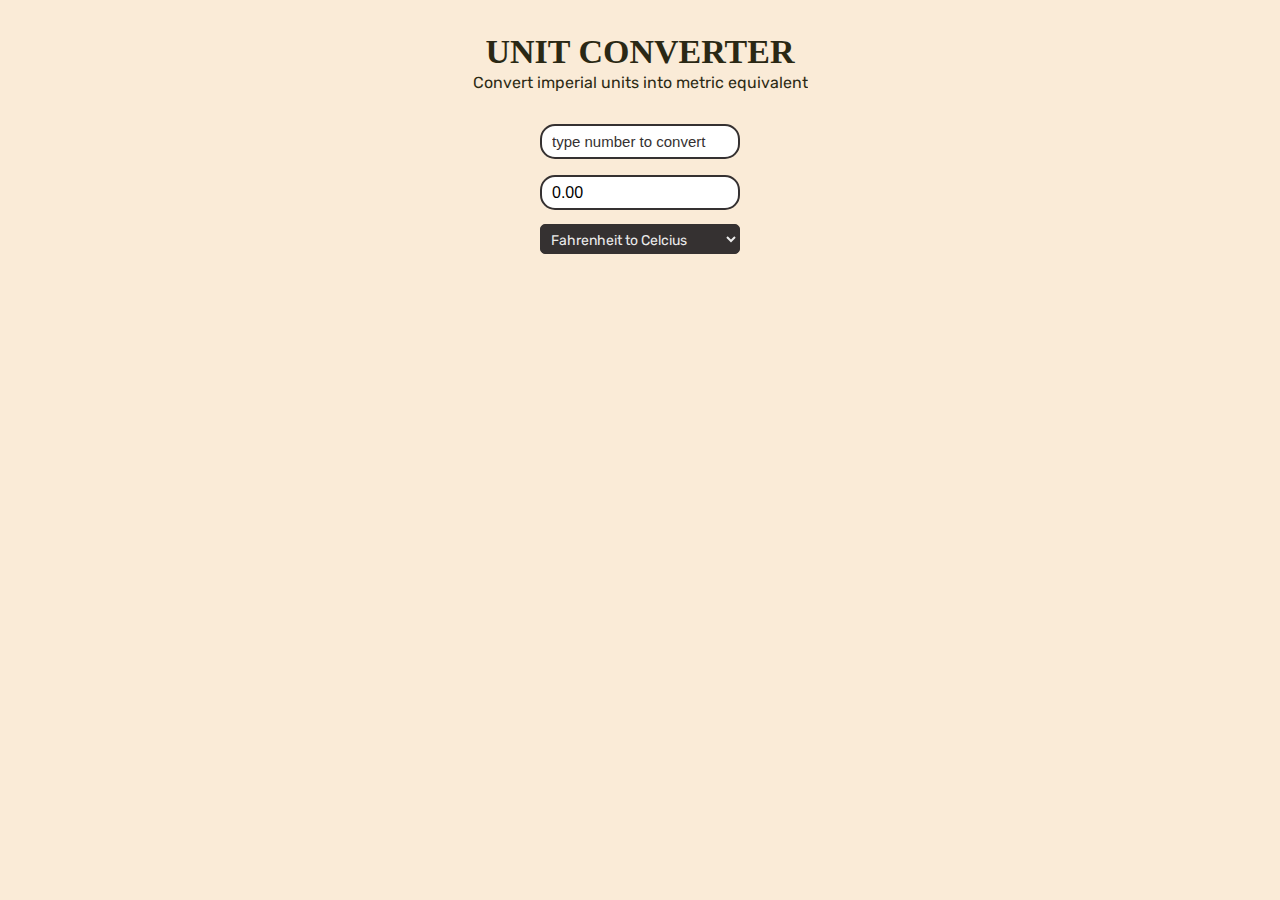
<file: index.html>
<!DOCTYPE html>
<html lang="en">
  <head>
    <meta charset="UTF-8" />
    <link rel="stylesheet" href="style.css" />
    <link rel="icon" type="image/png" href="favicon.png" />
    <meta http-equiv="X-UA-Compatible" content="IE=edge" />
    <meta name="viewport" content="width=device-width, initial-scale=1.0" />
    <title>Unit Converter</title>
  </head>
  <body>
    <h1>Unit Converter</h1>
    <p>Convert imperial units into metric equivalent</p>
    <section>
      <input
        type="number"
        placeholder="type number to convert"
        name="input"
        id="input"
      />
      <input type="number" placeholder="view conversion" name="output" id="output" />
      <select id="inputUnit">
        <option value="Fahrenheit to Celcius">Fahrenheit to Celcius</option>
        <option value="Pounds to Kilograms">Pounds to Kilograms</option>
        <option value="Gallons to Litres">Gallons to Litres</option>
        <option value="Miles to Kilometers">Miles to Kilometers</option>
      </select>
    </section>

    <!-- script file -->
    <script type="text/javascript" src="src/converter.js"></script>
  </body>
</html>
</file>
<file: style.css>
@import url("https://fonts.googleapis.com/css2?family=Rubik:wght@300;400;500&display=swap");

*, *::before, *::after {
  margin: 0;
  padding: 0;
  list-style: none;
  outline: none;
  box-sizing: border-box;
  -webkit-tap-highlight-color: rgba(0, 0, 0, 0);
}
body {
  font: 400 16px/120% "Rubik", sans-serif;
  color: #353131;
  padding: 2em 0;
  height: 100%;
  display: flex;
  flex-direction: column;
  align-items: center;
  justify-content: center;
  background-color: antiquewhite;
}
h1, p {
  text-align: center;
  color: #141301;
  opacity: 0.9;
}
h1 {
  text-transform: uppercase;
  font: bold 34px/120% Georgia, serif;
}
section {
  margin-top: 1em;
  padding: 0 2em 0;
  display: flex;
  justify-content: center;
  flex-direction: column;
  align-items: center;
}
input[type="number"] {
  height: 2.2em;
  width: 200px;
  font-size: 1em;
  min-width: 100%;
  padding: 10px;
  border: 2px solid #353131;
  border-radius: 15px;
  outline: none;
  margin: 1em 0 0;
}
input:focus {
  border: 2px solid #353131;
}
input::placeholder{
  color: #353131;
  font-size: 15px;
}
select {
  height: 30px;
  width: 200px;
  font: 400 14px/120% "Rubik", sans-serif;
  background-color: #353131;
  color: rgb(235, 235, 235);
  border: 1px solid #353131;
  border-radius: 5px;
  outline: none;
  padding: 0.4em;
  margin: 1em 0;
}
@media only screen and (max-width: 426px) {
  h1 {
    font-size: 24px;
  }
  p, input[type="number"], input::placeholder {
    font-size: 14px;
  }
}
</file>
